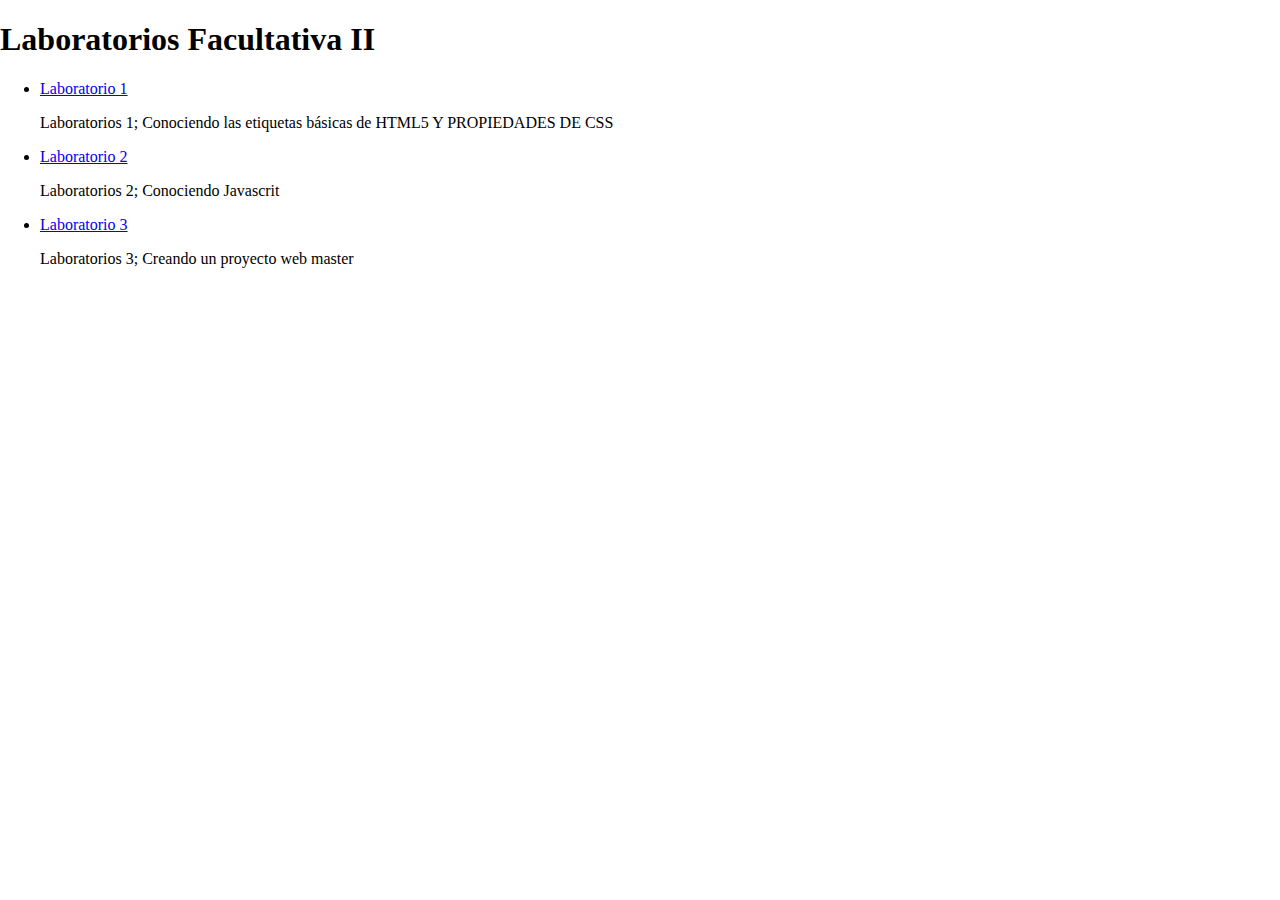
<file: Index.html>
<!DOCTYPE html>
<html lang="es">
<head>
    <meta charset="UTF-8">
    <meta name="viewport" content="width=device-width,
    , initial-scale=1.0">
    <link rel="stylesheet" href="Estilos.css">
   
    <title>Documento principal</title>
</head>
<body>
<h1>Laboratorios Facultativa II</h1>

<ul>
    <li><a href="lab1/index.html">Laboratorio 1 </a></li>
        <p>Laboratorios 1; Conociendo las etiquetas básicas de HTML5 Y PROPIEDADES DE CSS </p>

    <li><a href="lab2/index.html">Laboratorio 2 </a></li>
        <p>Laboratorios 2; Conociendo Javascrit </p>
      <li><a href="lab3/index.html">Laboratorio 3 </a></li>
        <p>Laboratorios 3; Creando un proyecto web master </p>
</ul>
</body>
</html>
</file>
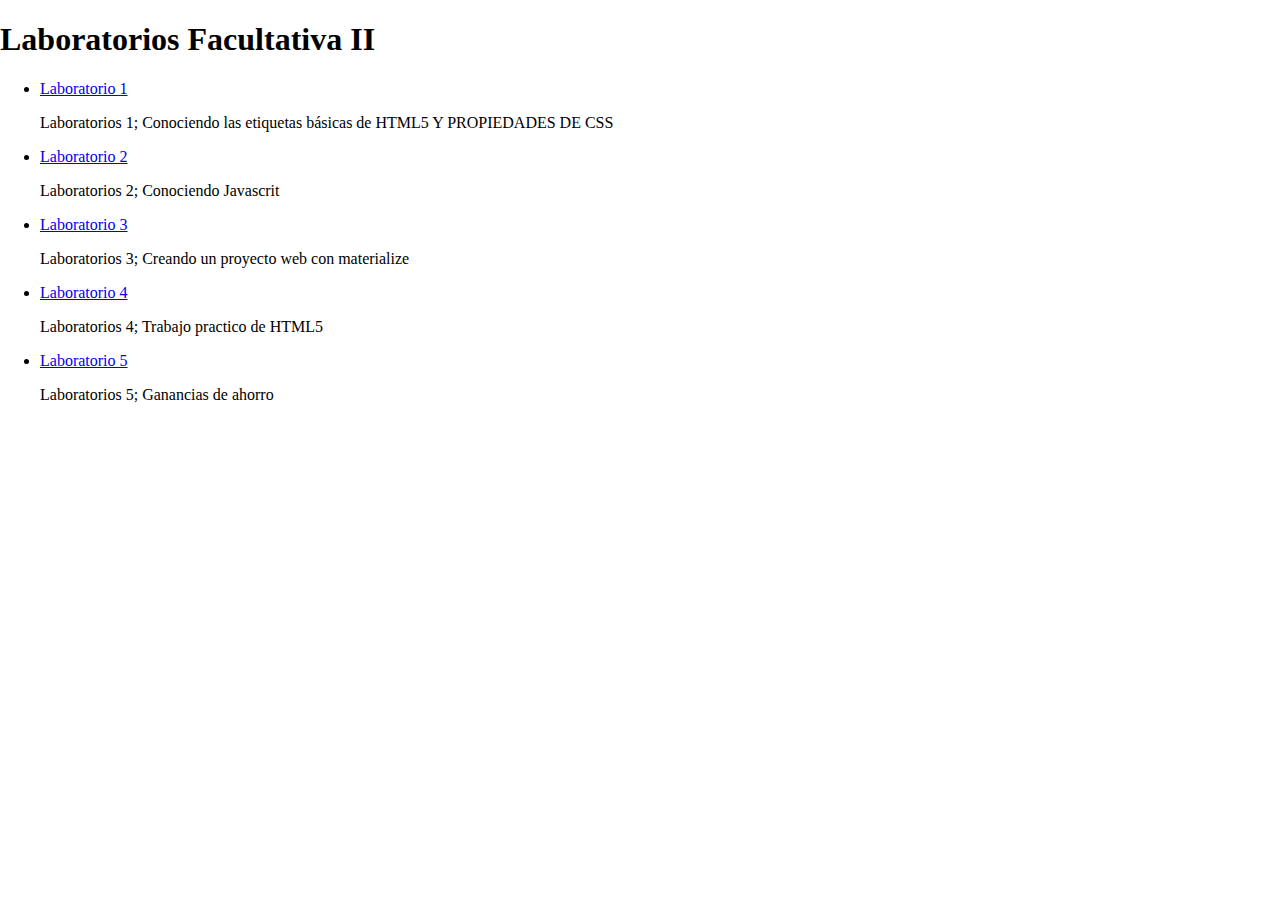
<file: index.html>
<!DOCTYPE html>
<html lang="es">
<head>
    <meta charset="UTF-8">
    <meta name="viewport" content="width=device-width,
    , initial-scale=1.0">
    <link rel="stylesheet" href="Estilos.css">
   
    <title>Documento principal</title>
</head>
<body>
<h1>Laboratorios Facultativa II</h1>

<ul>
    <li><a href="lab1/index.html">Laboratorio 1 </a></li>
        <p>Laboratorios 1; Conociendo las etiquetas básicas de HTML5 Y PROPIEDADES DE CSS </p>

    <li><a href="lab2/index.html">Laboratorio 2 </a></li>
        <p>Laboratorios 2; Conociendo Javascrit </p>
      <li><a href="lab3/index.html">Laboratorio 3 </a></li>
        <p>Laboratorios 3; Creando un proyecto web con materialize </p>

    <li><a href="lab4/index.html">Laboratorio 4 </a></li>
        <p>Laboratorios 4; Trabajo practico de HTML5 </p>

    <li><a href="lab5/index.html">Laboratorio 5 </a></li>
        <p>Laboratorios 5; Ganancias de ahorro </p>


</ul>
</body>
</html>
</file>
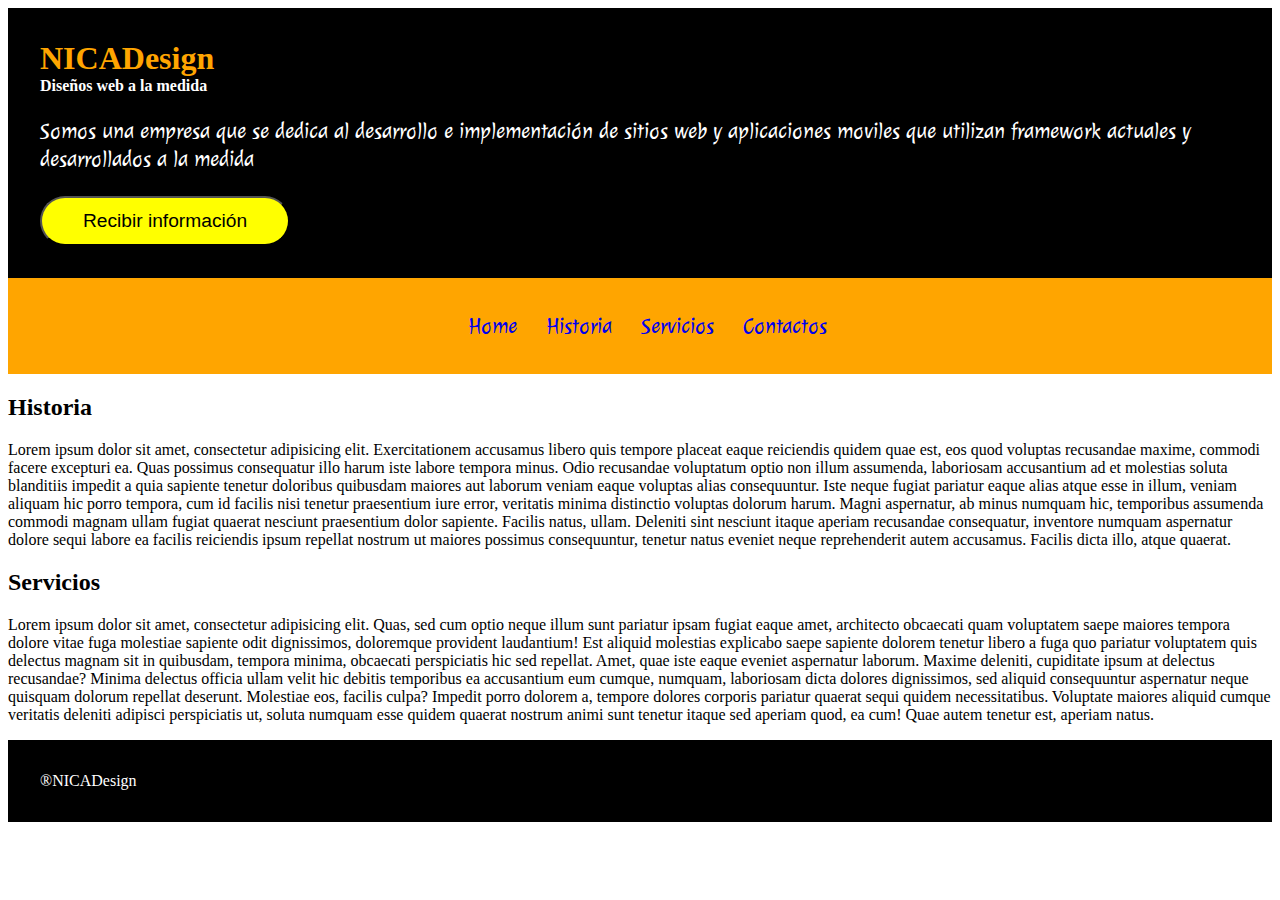
<file: lab1/index.html>
<!DOCTYPE html>
<html lang="es">
<head>
    <meta charset="UTF-8">
    <meta name="viewport" content="width=device-width,
    , initial-scale=1.0">
    <link rel="stylesheet" href="css/estilos.css">
    <link href="https://fonts.googleapis.com/css?family=Julee" rel="stylesheet">
   
    <title>Documento principal</title>
</head>
<body>
       <!--Aqui va el encabezado-->

       <header>
        <h1>NICADesign</h1>
        <h4>Diseños web a la medida</h4>
        <p class="detalle">Somos una empresa que se dedica al desarrollo e implementación de sitios web y
             aplicaciones moviles que utilizan framework actuales y desarrollados a la medida</p>
        <button>Recibir información</button>

       </header>

       <!--Este es el menu de navegacion-->
       <nav>
          <ul>

            <li><a href="#">Home</a></li>
            <li><a href="#">Historia</a></li>
            <li><a href="#">Servicios</a></li>
            <li><a href="#">Contactos</a></li>
            
          </ul> 
       </nav>
       <!--Aqui va el contenido del sitio web-->
       <main>
           <!--Agregamos una seccion al sitio web-->
           <section>
               <!--Informacion de la seccion-->
               <article>
                   <h2>Historia</h2>
                   <p>Lorem ipsum dolor sit amet, consectetur adipisicing elit. Exercitationem accusamus libero quis tempore placeat eaque reiciendis quidem quae est, eos quod voluptas recusandae maxime, commodi facere excepturi ea. Quas possimus consequatur illo harum iste labore tempora minus. Odio recusandae voluptatum optio non illum assumenda, laboriosam accusantium ad et molestias soluta blanditiis impedit a quia sapiente tenetur doloribus quibusdam maiores aut laborum veniam eaque voluptas alias consequuntur. Iste neque fugiat pariatur eaque alias atque esse in illum, veniam aliquam hic porro tempora, cum id facilis nisi tenetur praesentium iure error, veritatis minima distinctio voluptas dolorum harum. Magni aspernatur, ab minus numquam hic, temporibus assumenda commodi magnam ullam fugiat quaerat nesciunt praesentium dolor sapiente. Facilis natus, ullam. Deleniti sint nesciunt itaque aperiam recusandae consequatur, inventore numquam aspernatur dolore sequi labore ea facilis reiciendis ipsum repellat nostrum ut maiores possimus consequuntur, tenetur natus eveniet neque reprehenderit autem accusamus. Facilis dicta illo, atque quaerat.</p>
               </article>
           </section>

           <section>
               
               <article></article>
               <h2>Servicios</h2>
               <p>Lorem ipsum dolor sit amet, consectetur adipisicing elit. Quas, sed cum optio neque illum sunt pariatur ipsam fugiat eaque amet, architecto obcaecati quam voluptatem saepe maiores tempora dolore vitae fuga molestiae sapiente odit dignissimos, doloremque provident laudantium! Est aliquid molestias explicabo saepe sapiente dolorem tenetur libero a fuga quo pariatur voluptatem quis delectus magnam sit in quibusdam, tempora minima, obcaecati perspiciatis hic sed repellat. Amet, quae iste eaque eveniet aspernatur laborum. Maxime deleniti, cupiditate ipsum at delectus recusandae? Minima delectus officia ullam velit hic debitis temporibus ea accusantium eum cumque, numquam, laboriosam dicta dolores dignissimos, sed aliquid consequuntur aspernatur neque quisquam dolorum repellat deserunt. Molestiae eos, facilis culpa? Impedit porro dolorem a, tempore dolores corporis pariatur quaerat sequi quidem necessitatibus. Voluptate maiores aliquid cumque veritatis deleniti adipisci perspiciatis ut, soluta numquam esse quidem quaerat nostrum animi sunt tenetur itaque sed aperiam quod, ea cum! Quae autem tenetur est, aperiam natus.</p>
           </section>
       </main>
        <!--Este es el pie de pagina-->
        <footer>
            
            &regNICADesign
        </footer


</body>
</html>
</file>
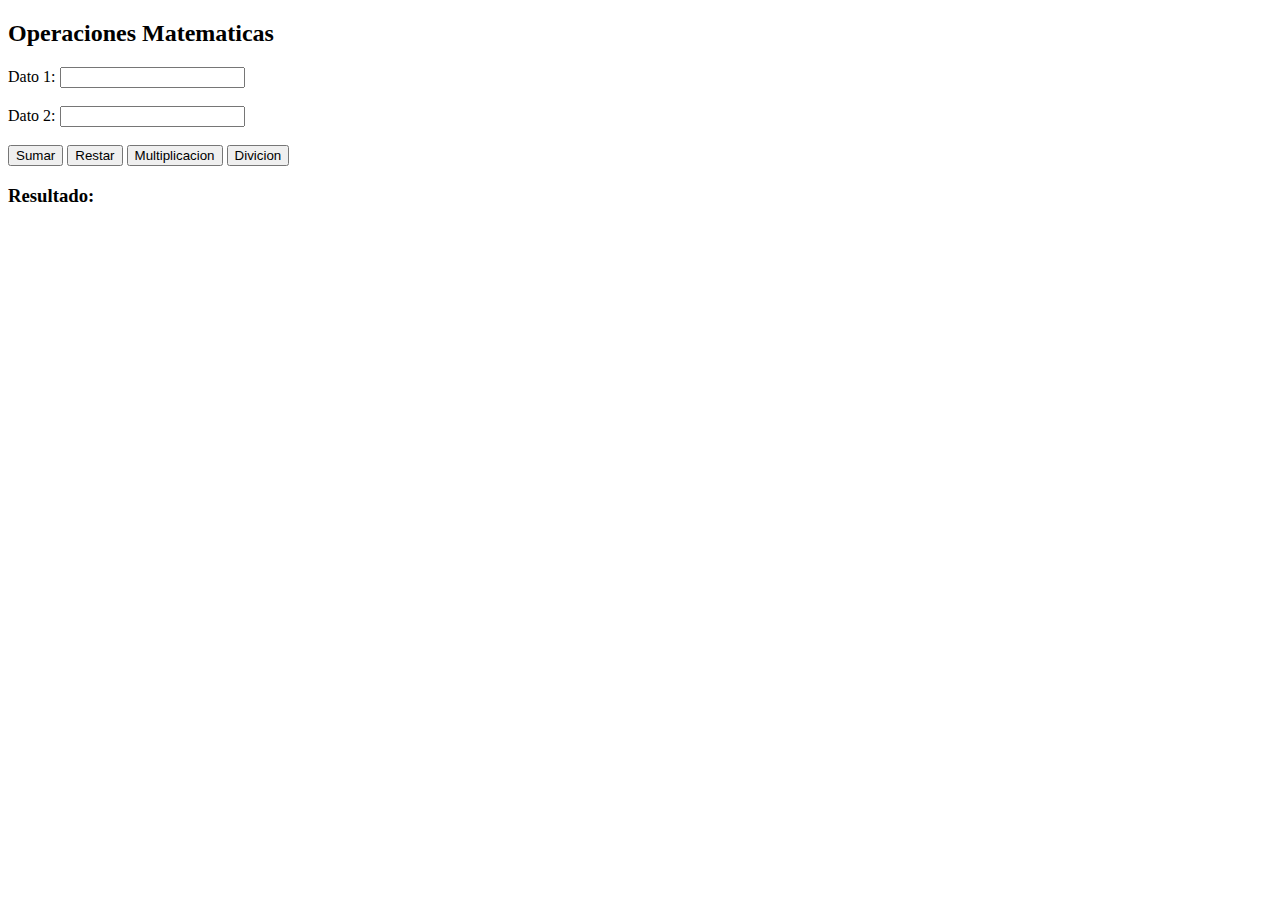
<file: lab2/index.html>
<!DOCTYPE html>
<html lang="es">
<head>
    <meta charset="UTF-8">
    <meta name="viewport" content="width=device-width, initial-scale=1.0">
    <meta http-equiv="X-UA-Compatible" content="ie=edge">
    <title>Trabajando con javascrit</title>
</head>
<body>
    
    <h2>Operaciones Matematicas</h2>

    <label>Dato 1:</label>
    <input type="number" id="dato1"><br><br>
    <label>Dato 2:</label>
    <input type="number" id="dato2"><br><br>
    <button id="suma">Sumar</button>
    <button id="resta">Restar</button>
    <button id="multip">Multiplicacion</button>
    <button id="division">Divicion</button>




    <h3>Resultado: <span id="result"></span> </h3>
    <script src="js/app.js"></script>
</body>
</html>
</file>
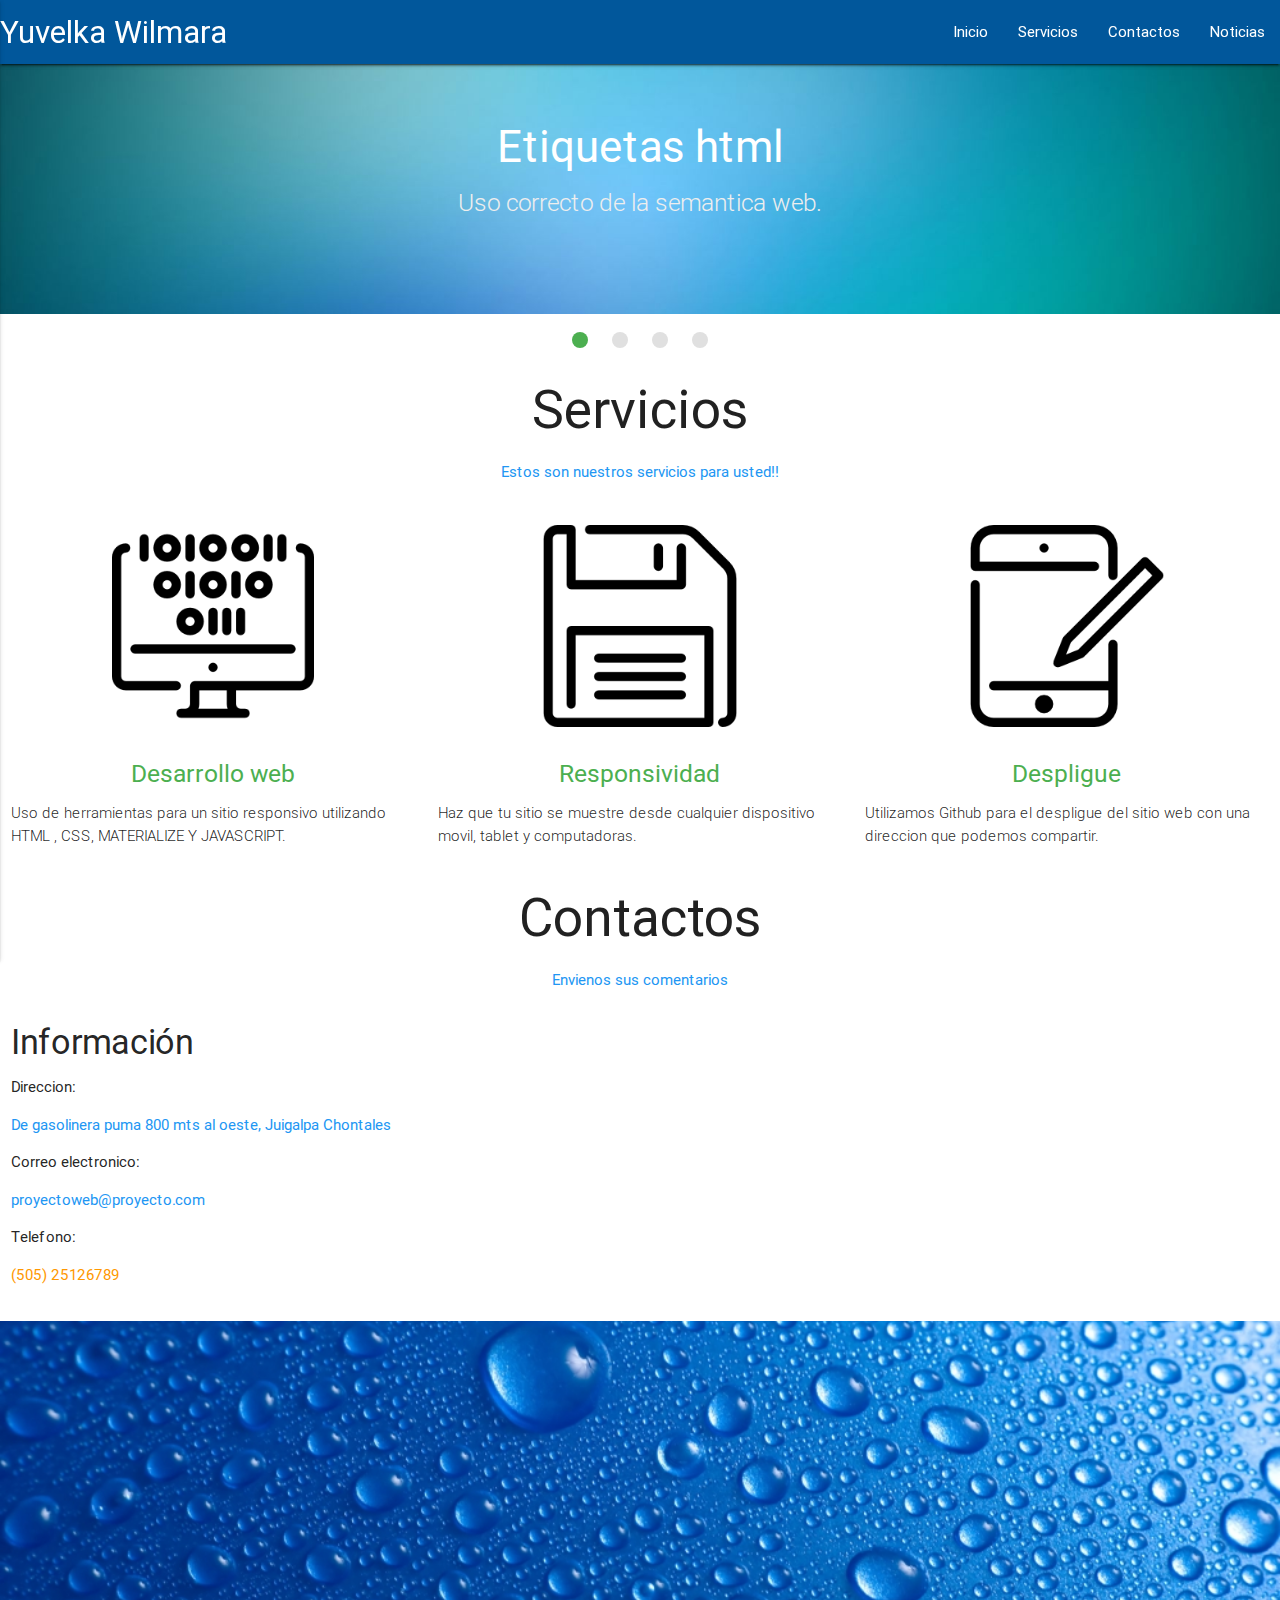
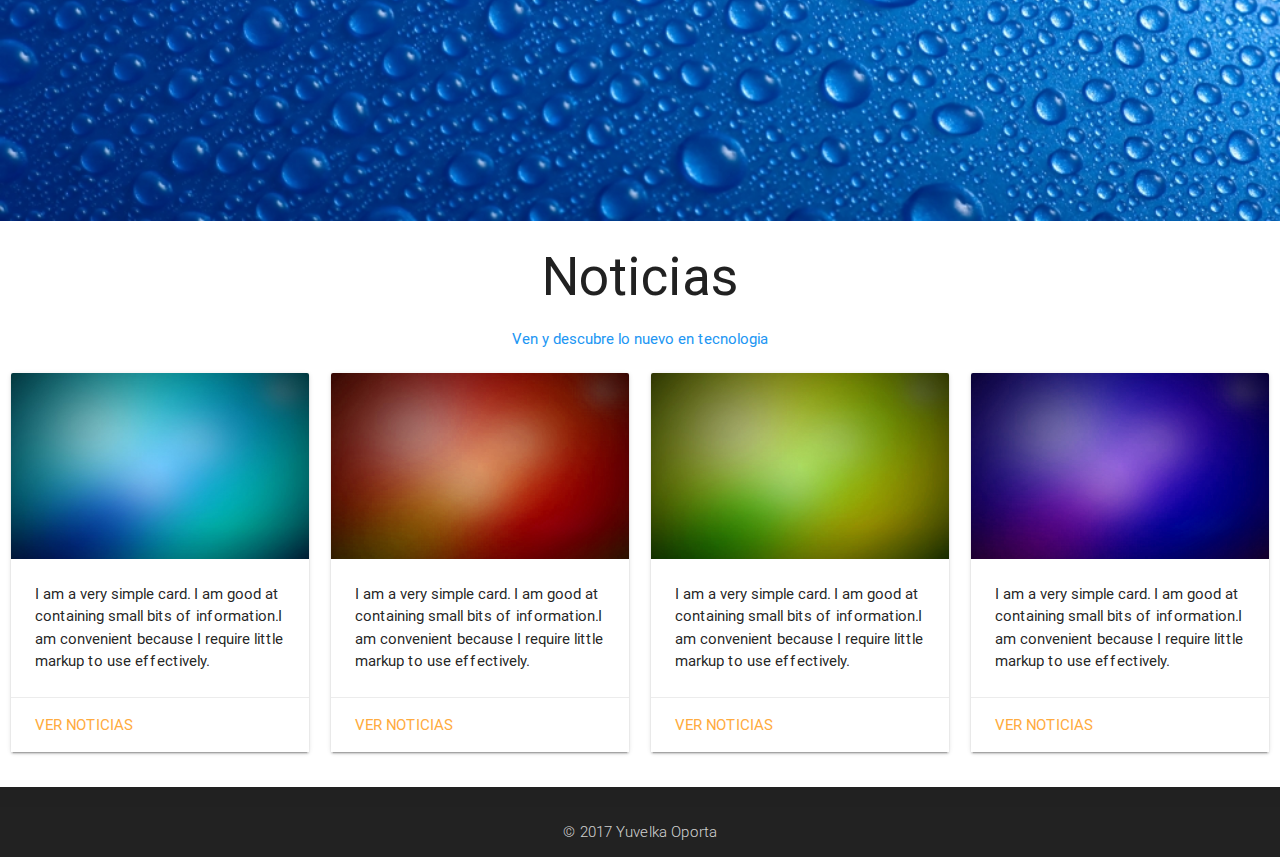
<file: lab3/index.html>
<!DOCTYPE html>
<html lang="es">
<head>
    <meta charset="UTF-8">
    <title>Proyecto web  1</title>
    <meta name="viewport" content="width=device-width, initial-scale=1.0"/>
    <link rel="stylesheet" href="css/materialize.min.css" media="screen,projection">
    <link rel="stylesheet" href="css/estilos.css">
    
</head>
<body>

  
<div class="navbar-fixed">
  <nav>
    <div class="nav-wrapper">
      <nav class="light-blue darken-4">
      <a href="#" class="brand-logo">Yuvelka Wilmara</a>
      <a href="#" data-activates="mobile-menu" class="button-collapse"><i class="material-icons">menu</i></a>
      <ul class="right hide-on-med-and-down">
        <li><a href="#">Inicio</a></li>
        <li><a href="#">Servicios</a></li>
        <li><a href="#">Contactos</a></li>
        <li><a href="#">Noticias</a></li>
      </ul>
      <ul class="side-nav" id="mobile-menu">
        <li><a href="#">Inicio</a></li>
        <li><a href="#">Servicios</a></li>
        <li><a href="#">Contactos</a></li>
        <li><a href="#">Noticias</a></li>
      </ul>
    </div>
  </nav>
</div>

<!--Este es el slider-->

<div class="slider">
  <ul class="slides">
    <li>
      <img src="img/imagen1.jpg" alt=""> <!-- random image -->
      <div class="caption center-align">
        <h3>Etiquetas html</h3>
        <h5 class="light grey-text text-lighten-3">Uso correcto de la semantica web.</h5>
      </div>
    </li>
    <li>
      <img src="img/imagen2.jpg" alt=""> <!-- random image -->
      <div class="caption left-align">
        <h3>Propiedades css</h3>
        <h5 class="light grey-text text-lighten-3">Diseño de estilos en cascada.</h5>
      </div>
    </li>
    <li>
      <img src="img/imagen3.jpg" alt=""> <!-- random image -->
      <div class="caption right-align">
        <h3>Javascript</h3>
        <h5 class="light grey-text text-lighten-3">Interactividad en nuestro sitio web.</h5>
      </div>
    </li>
    <li>
      <img src="img/imagen4.jpg" alt=""> <!-- random image -->
      <div class="caption center-align">
        <h3>MaterializeCSS</h3>
        <h5 class="light grey-text text-lighten-3">Responsabilidad y Adaptabilidad.</h5>
      </div>
    </li>
  </ul>
</div>
    
<!--inicio del contenido-->

<main>
  <!--Seccion de servicios-->
<section class="row">
  <h2 class="center-align">Servicios</h2>
  <p class="center-align blue-text">Estos son nuestros servicios para usted!!</p>
 <!--Primer Articulo-->

<article class='col s12 m4'>
  <div class='icon-block'>
    <h2 class='center light-blue-text'><img width='50%' src='img/icons/computer.png' alt=''></h2>
    <h5 class='center green-text'>Desarrollo web</h5>
    <p class='light'>Uso de herramientas para un sitio responsivo utilizando HTML , CSS, MATERIALIZE Y JAVASCRIPT.</p>
  </div>
</article>
<!--Segundo Articulo-->
<article class='col s12 m4'>
  <div class='icon-block'>
    <h2 class='center light-blue-text'><img width='50%' src='img/icons/floppy.png' alt=''></h2>
    <h5 class='center green-text'>Responsividad</h5>
    <p class='light'>Haz que tu sitio se muestre desde cualquier dispositivo movil, tablet y computadoras.</p>
  </div>
</article>

<!--Tercer Articulo-->
<article class='col s12 m4'>
  <div class='icon-block'>
    <h2 class='center light-blue-text'><img width='50%' src='img/icons/tablet.png' alt=''></h2>
    <h5 class='center green-text'>Despligue</h5>
    <p class='light'>Utilizamos Github para el despligue del sitio web con una direccion que podemos compartir.</p>
  </div>
</article>
</section>

<!--Segunda seccion de contacto mz-forms-->

<section class="row" >

  <!--Columna con el form-->
  <h2 class="center-align">Contactos</h2>
  <p class="center-align blue-text">Envienos sus comentarios</p>
  <article>

  </article>
  
<article class="col s12 m6 16">
  <h4 class="center-aling">Información</h4>
  <ul>

    <li>Direccion:<p class="blue-text">De gasolinera puma 800 mts al oeste, Juigalpa Chontales</p></li>
    <li>Correo electronico:<p class="blue-text">proyectoweb@proyecto.com</p></li>
    <li>Telefono:<p class="orange-text">(505) 25126789</p></li>
  </ul>
</article>

</section>
<div class="parallax-container">
  <div class="parallax"><img src="img/imagen6.jpg"></div>

</div>

<section class="row">
    <h2 class="center-align">Noticias</h2>
    <p class="center-align blue-text">Ven y descubre lo nuevo en tecnologia</p>

    <article class="col s12 m3 l3">
      <div class="card">
        <div class="card-image">
          <img src="img/imagen1.jpg" alt=""/>
          <span class="card-title"></span>
        </div>
        <div class="card-content">
          <p>I am a very simple card. I am good at containing small bits of information.I am convenient because I require little markup to use effectively.</p>
        </div>
        <div class="card-action">
          <a href="#">Ver Noticias</a>
        </div>
      </div>
    </article>
    <!--*********-->
    <article class="col s12 m3 l3">
       <div class="card">
        <div class="card-image">
          <img src="img/imagen2.jpg" alt=""/>
          <span class="card-title"></span>
        </div>
        <div class="card-content">
          <p>I am a very simple card. I am good at containing small bits of information.I am convenient because I require little markup to use effectively.</p>
        </div>
        <div class="card-action">
          <a href="#">Ver Noticias</a>
        </div>
      </div>
    </article>
      <!--*********-->
    <article class="col s12 m3 l3">
       <div class="card">
        <div class="card-image">
          <img src="img/imagen3.jpg" alt=""/>
          <span class="card-title"></span>
        </div>
        <div class="card-content">
          <p>I am a very simple card. I am good at containing small bits of information.I am convenient because I require little markup to use effectively.</p>
        </div>
        <div class="card-action">
          <a href="#">Ver Noticias</a>
        </div>
      </div>
    </article>
    <!--*********-->
    <article class="col s12 m3 l3">
      <div class="card">
        <div class="card-image">
          <img src="img/imagen4.jpg" alt=""/>
          <span class="card-title"></span>
        </div>
        <div class="card-content">
          <p>I am a very simple card. I am good at containing small bits of information.I am convenient because I require little markup to use effectively.</p>
        </div>
        <div class="card-action">
          <a href="#"> Ver Noticias</a>
        </div>
      </div>

    </article>
</section>




</main>
<footer class="grey darken-4 page-footer">
  
  <div class="footer-copyright">
    <div class="container center">
      
      © 2017 Yuvelka Oporta
     
    </div>
  </div>
</footer>




  <script src="js/jquery.min.js"></script>
  <script src="js/materialize.min.js"></script>

  <script>
    $( document ).ready(function(){
      $(".button-collapse").sideNav();
      $(".dropdown-button").dropdown();
      $('.slider').slider({height:250});
      $('.parallax').parallax();
      
    })
  </script>
</body>
</html>
</file>
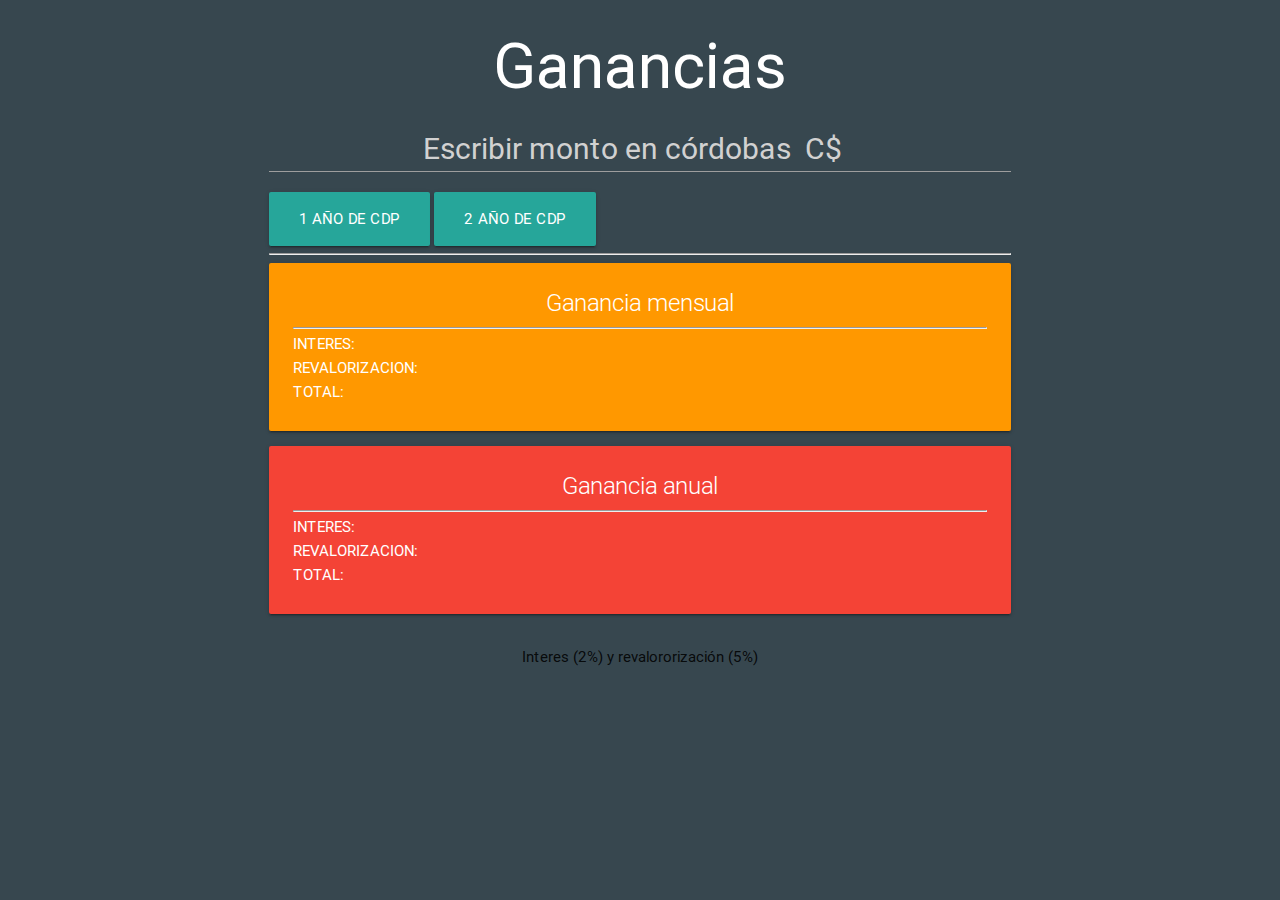
<file: lab5/index.html>
<!DOCTYPE html>
<html lang="es">
<head>
    <meta charset="UTF-8">
    <title>App Ganancias ahorro</title>
    <meta name="viewport" content="width=device-width, initial-scale=1.0"/>
    <link rel="stylesheet" href="css/materialize.min.css" media="screen,projection">
    <link rel="stylesheet" href="css/estilos.css">
    
</head>
<body class="blue-grey darken-3">

 <section class="container">
 <article  class="row">
 <div  class="col s10 push-s1">
<h1 class="center-align white-text">Ganancias </h1> 
<input type="number" placeholder="Escribir monto en córdobas  C$" id="monto">

<button class="btn waves-effect waves-light btn-large "> 1 año de CDP</button>
<button class="btn waves-effect waves-light btn-large "> 2 año de CDP</button>
<hr>

<div class="card orange">
  <div class="card-content white-text">
    <span class="card-title center-align">Ganancia mensual</span>
    <hr>
   <h6>INTERES:<span id="interes"></span></h6>
     <h6>REVALORIZACION:<span id="rev"></span></h6>
      <h6>TOTAL:<span id="total"></span></h6>
     
     
     
     
     
  </div>
 
</div>

<div class="card red">
  <div class="card-content white-text">
    <span class="card-title center-align">Ganancia anual</span>
    <hr>
    <h6>INTERES:<span id="interesa"></span></h6>
     <h6>REVALORIZACION:<span id="reva"></span></h6>
      <h6>TOTAL:<span id="totala"></span></h6>
     
     
     
     
  </div>
 
</div>

</div>
 </article>
</section>
<footer class="center-aling">
  <h6 class="card-title center-align"> Interes (2%) y revalororización  (5%)</h6>
</footer>



  <script src="js/jquery.min.js"></script>
  <script src="js/materialize.min.js"></script>
    <script src="js/app.js"></script>

 
</body>
</html>
</file>
<file: Estilos.css>
body{
margin:0 auto;
}
</file>
<file: lab1/css/estilos.css>
header{
    background-color: black;
    color: white; /*color del texto */
    padding: 2em; /* espacio interno */

}

h1{
    color:orange;
    margin: 0;
}

h4{
    margin:0;
}

.detalle{
    font-family:Julee;
    font-size: 1.4em;
    line-height: 28px;

}

button{
    border-radius: 50px;
    font-size: 1.2em;
    height: 50px;
    width: 250px;
    background-color: yellow;
    
}

button:hover{

    background-color: white;

}

li{
    display: inline-block;
    padding-right: 25px;
}

a{
    font-size: 1.4em;
    text-decoration: none;
}

nav{
    font-family: Julee;
    background-color: orange;
    padding: 1.2em;
    text-align: center;
}

footer{

     background-color: black;
    color: white; /*color del texto */
    padding: 2em; /* espacio interno */
}
</file>
<file: lab3/css/estilos.css>
/* fallback */
@font-face {
  font-family: 'Material Icons';
  font-style: normal;
  font-weight: 400;
  src: local('Material Icons'), local('MaterialIcons-Regular'), url(../fonts/icon.woff2) format('woff2');
}

.material-icons {
  font-family: 'Material Icons';
  font-weight: normal;
  font-style: normal;
  font-size: 24px;
  line-height: 1;
  letter-spacing: normal;
  text-transform: none;
  display: inline-block;
  white-space: nowrap;
  word-wrap: normal;
  direction: ltr;
  -webkit-font-feature-settings: 'liga';
  -webkit-font-smoothing: antialiased;
}

#sidenav-overlay{
  z-index: 0; 
}

nav ul a:hover{
  background: #bbdefb;
  color: #01579b;
}
</file>
<file: lab5/css/estilos.css>
/* fallback */
@font-face {
  font-family: 'Material Icons';
  font-style: normal;
  font-weight: 400;
  src: local('Material Icons'), local('MaterialIcons-Regular'), url(../fonts/icon.woff2) format('woff2');
}

.material-icons {
  font-family: 'Material Icons';
  font-weight: normal;
  font-style: normal;
  font-size: 24px;
  line-height: 1;
  letter-spacing: normal;
  text-transform: none;
  display: inline-block;
  white-space: nowrap;
  word-wrap: normal;
  direction: ltr;
  -webkit-font-feature-settings: 'liga';
  -webkit-font-smoothing: antialiased;
}



input[type="number"] {
    font-size: 2em;
    color:white;
    text-align:center;
}

total{
  font-size: 1.5em;
  color:#10033F;
 
}
</file>
